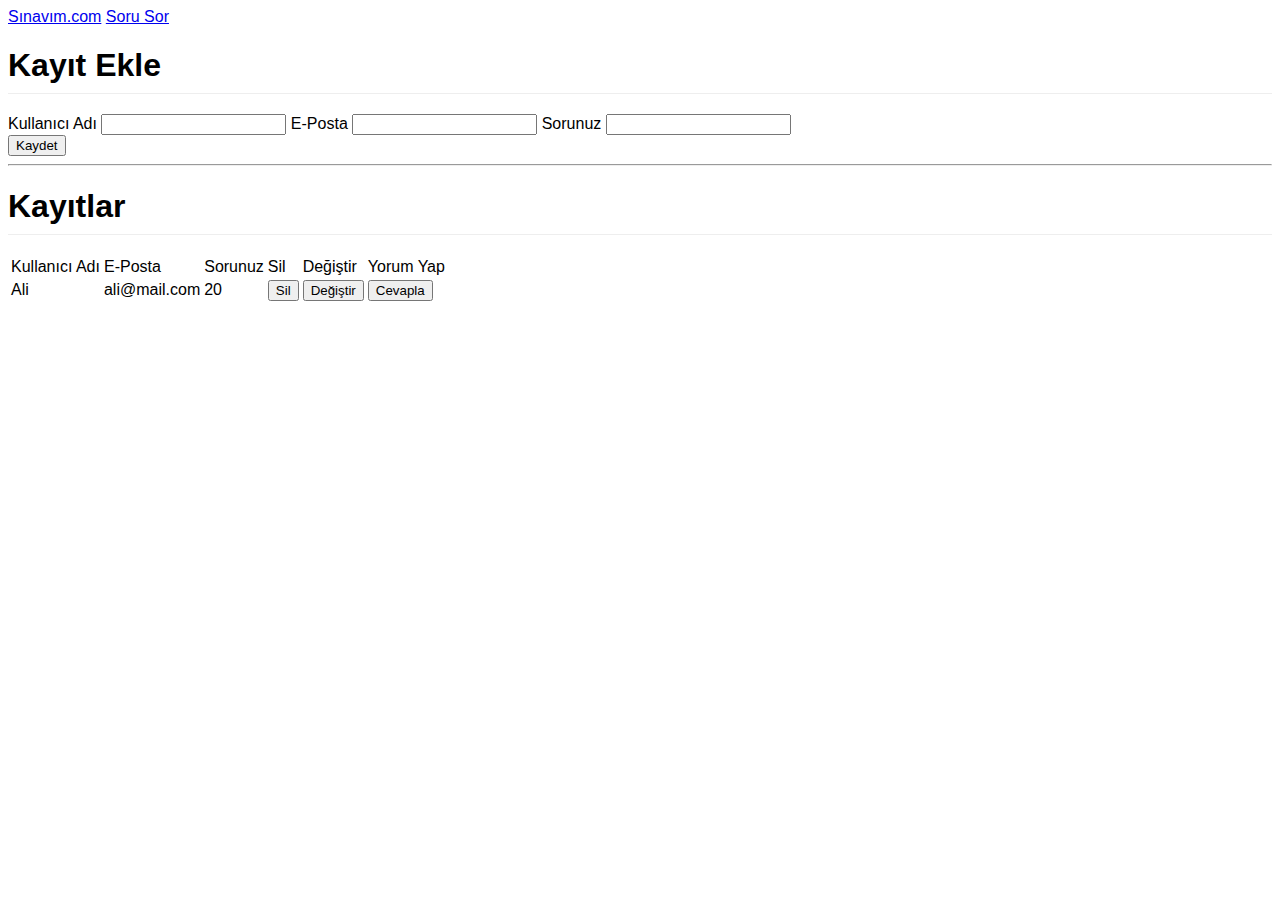
<file: default.html>
<!doctype html>
<html lang="en">
  <head>
    <title>Sınavım.com - Sınava hazırlığın adresi..</title>

    
    <meta charset="utf-8">
    <meta name="viewport" content="width=device-width, initial-scale=1, shrink-to-fit=no">

    <!-- Bootstrap CSS -->
    <link rel="stylesheet" href="https://maxcdn.bootstrapcdn.com/bootstrap/4.0.0-beta.2/css/bootstrap.min.css" integrity="sha384-PsH8R72JQ3SOdhVi3uxftmaW6Vc51MKb0q5P2rRUpPvrszuE4W1povHYgTpBfshb" crossorigin="anonymous">
    <link rel="stylesheet" href="style.css">
  </head>
  <body>
      <nav class="navbar navbar-light bg-light static-top">
      <div class="container">
        <a class="navbar-brand" href="index.html">Sınavım.com</a>
        <a class="btn btn-primary" href="default.html">Soru Sor</a>
      </div>
    </nav>
<div class="container">
    <div class="row">
      <div class="col-md-4">
        <h1>Kayıt Ekle</h1>
        <label>Kullanıcı Adı</label>
        <input type="text" id="txtAdsoyad" class="form-control">
        <label>E-Posta</label>
        <input type="text" id="txtMail" class="form-control">
        <label>Sorunuz</label>
        <input type="text" id="txtYas" class="form-control">
        <br>
        <button id="btnKaydet" class="btn btn-primary">Kaydet</button>
        <hr>
        <div id="sonuc"></div>

      </div>
      <div class="col-md-8">
        <h1>Kayıtlar</h1>
        <table class="table table-hover" id="tbKayitlar">
          <tr class="bg-info">

            <td>Kullanıcı Adı</td>
            <td>E-Posta</td>
            <td>Sorunuz</td>
            <td>Sil</td>
            <td>Değiştir</td>
            <td>Yorum Yap</td>
          </tr>
          <tr>

            <td>Ali</td>
            <td>ali@mail.com</td>
            <td>20</td>
            <td>
              <button class="btn btn-danger sil">Sil</button>
            </td>
            <td>
              <button class="btn btn-primary ">Değiştir</button>
            </td>
            <td>
              <button class="btn btn-warning ">Cevapla</button>
            </td>
          </tr>
         
        </table>
      </div>
    </div>
  </div>
   
    <script src="https://code.jquery.com/jquery-3.2.1.slim.min.js" integrity="sha384-KJ3o2DKtIkvYIK3UENzmM7KCkRr/rE9/Qpg6aAZGJwFDMVNA/GpGFF93hXpG5KkN" crossorigin="anonymous"></script>
<script>
    $(function () {
      $("#btnKaydet").click(function () {
        var adsoyad = $("#txtAdsoyad").val();
        var mail = $("#txtMail").val();
        var yas = $("#txtYas").val();
        if (adsoyad == "" || mail == "" || yas == "") {
          $("#sonuc").fadeIn(1000);
          $("#sonuc").html("Lütfen Tüm Alanları Doldurunuz!");
          $("#sonuc").removeClass();
          $("#sonuc").addClass("alert alert-danger");
          $("#sonuc").fadeOut(3000);
          return false;
        }
        $("#tbKayitlar").append("<tr><td>" + adsoyad + "</td><td>" + mail + "</td><td>" + yas + "</td><td><button class='btn btn-danger sil'>Sil</button></td><td><button class='btn btn-primary sil'>Değiştir</button></td><td><button class='btn btn-warning sil'>Cevapla</button></td></tr>");
      });
      $(document).on("click", ".sil", function () {
        var satir = $(this).closest("tr");
        satir.remove();
      });
    });
  </script>
    <script src="https://cdnjs.cloudflare.com/ajax/libs/popper.js/1.12.3/umd/popper.min.js" integrity="sha384-vFJXuSJphROIrBnz7yo7oB41mKfc8JzQZiCq4NCceLEaO4IHwicKwpJf9c9IpFgh" crossorigin="anonymous"></script>
    <script src="https://maxcdn.bootstrapcdn.com/bootstrap/4.0.0-beta.2/js/bootstrap.min.js" integrity="sha384-alpBpkh1PFOepccYVYDB4do5UnbKysX5WZXm3XxPqe5iKTfUKjNkCk9SaVuEZflJ" crossorigin="anonymous"></script>
  </body>
</html>
</file>
<file: style.css>
body{font-family:Lato,'Helvetica Neue',Helvetica,Arial,sans-serif}h1,h2,h3,h4,h5,h6{font-family:Lato,'Helvetica Neue',Helvetica,Arial,sans-serif;font-weight:700}header.masthead{position:relative;background-color:#343a40;background:url(../img/bg-masthead.jpg) no-repeat center center;-webkit-background-size:cover;-moz-background-size:cover;-o-background-size:cover;background-size:cover;padding-top:8rem;padding-bottom:8rem}header.masthead .overlay{position:absolute;background-color:#212529;height:100%;width:100%;top:0;left:0;opacity:.3}header.masthead h1{font-size:2rem}@media (min-width:768px){header.masthead{padding-top:12rem;padding-bottom:12rem}header.masthead h1{font-size:3rem}}.showcase .showcase-text{padding:3rem}.showcase .showcase-img{min-height:30rem;background-size:cover}@media (min-width:768px){.showcase .showcase-text{padding:7rem}}.features-icons{padding-top:7rem;padding-bottom:7rem}.features-icons .features-icons-item{max-width:20rem}.features-icons .features-icons-item .features-icons-icon{height:7rem}.features-icons .features-icons-item .features-icons-icon i{font-size:4.5rem}.features-icons .features-icons-item:hover .features-icons-icon i{font-size:5rem}.testimonials{padding-top:7rem;padding-bottom:7rem}.testimonials .testimonial-item{max-width:18rem}.testimonials .testimonial-item img{max-width:12rem;box-shadow:0 5px 5px 0 #adb5bd}.call-to-action{position:relative;background-color:#343a40;background:url(../img/bg-masthead.jpg) no-repeat center center;-webkit-background-size:cover;-moz-background-size:cover;-o-background-size:cover;background-size:cover;padding-top:7rem;padding-bottom:7rem}.call-to-action .overlay{position:absolute;background-color:#212529;height:100%;width:100%;top:0;left:0;opacity:.3}footer.footer{padding-top:4rem;padding-bottom:4rem}
/*
 * Base structure
 */

/* Move down content because we have a fixed navbar that is 50px tall */

/*
 * Typography
 */

h1 {
  margin-bottom: 20px;
  padding-bottom: 9px;
  border-bottom: 1px solid #eee;
}

/*
 * Sidebar
 */

.sidebar {
  position: fixed;
  top: 51px;
  bottom: 0;
  left: 0;
  z-index: 1000;
  padding: 20px;
  overflow-x: hidden;
  overflow-y: auto; /* Scrollable contents if viewport is shorter than content. */
  border-right: 1px solid #eee;
}

/* Sidebar navigation */
.sidebar {
  padding-left: 0;
  padding-right: 0;
}

.sidebar .nav {
  margin-bottom: 20px;
}

.sidebar .nav-item {
  width: 100%;
}

.sidebar .nav-item + .nav-item {
  margin-left: 0;
}

.sidebar .nav-link {
  border-radius: 0;
}

/*
 * Dashboard
 */

 /* Placeholders */
.placeholders {
  padding-bottom: 3rem;
}

.placeholder img {
  padding-top: 1.5rem;
  padding-bottom: 1.5rem;
}
</file>
